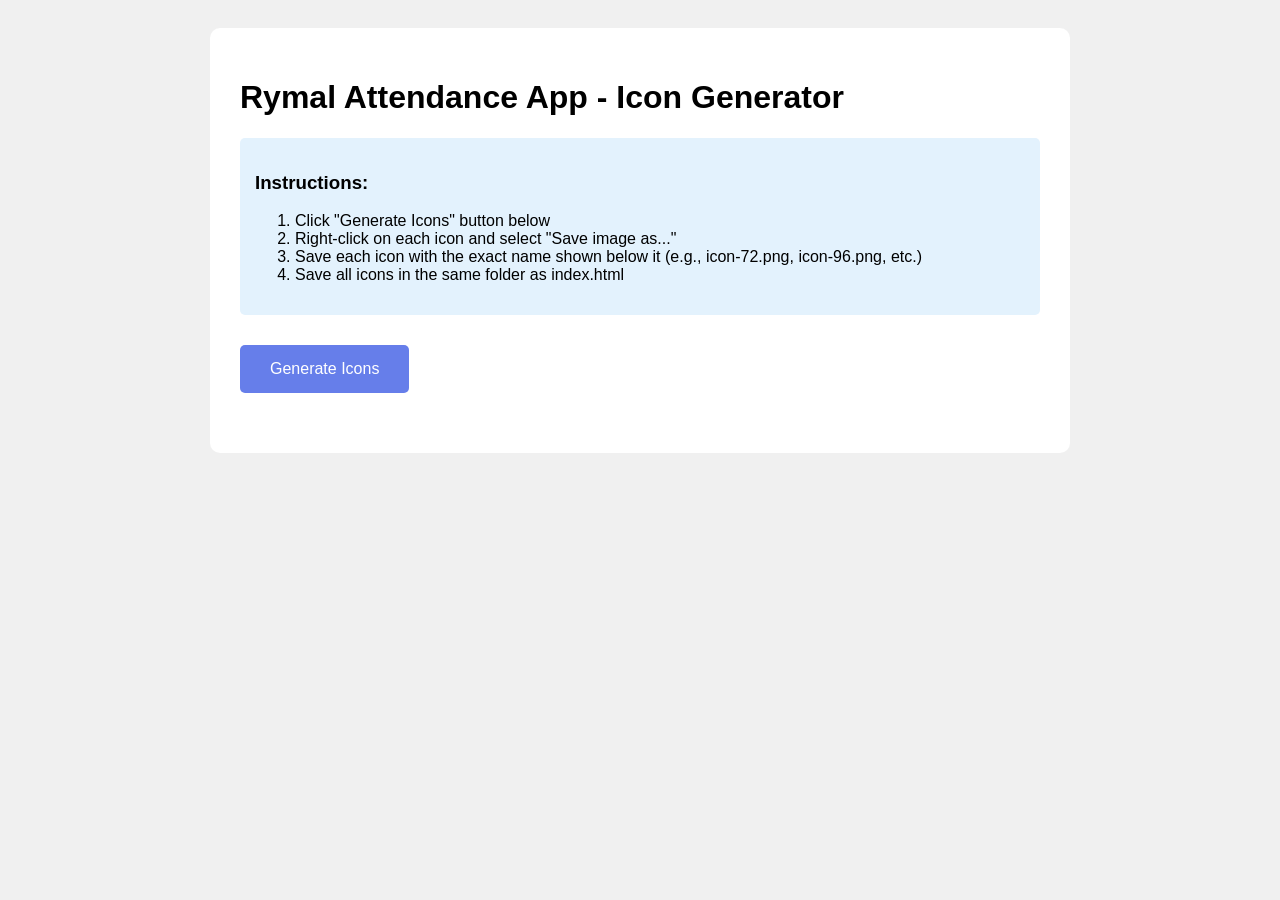
<file: generate-icons.html>
<!DOCTYPE html>
<html lang="en">
<head>
    <meta charset="UTF-8">
    <meta name="viewport" content="width=device-width, initial-scale=1.0">
    <title>Icon Generator</title>
    <style>
        body {
            font-family: Arial, sans-serif;
            padding: 20px;
            background: #f0f0f0;
        }
        .container {
            max-width: 800px;
            margin: 0 auto;
            background: white;
            padding: 30px;
            border-radius: 10px;
        }
        button {
            background: #667eea;
            color: white;
            border: none;
            padding: 15px 30px;
            font-size: 16px;
            border-radius: 5px;
            cursor: pointer;
            margin: 10px 0;
        }
        button:hover {
            background: #5568d3;
        }
        #icons {
            display: grid;
            grid-template-columns: repeat(auto-fill, minmax(150px, 1fr));
            gap: 20px;
            margin-top: 20px;
        }
        .icon-item {
            text-align: center;
        }
        canvas {
            border: 1px solid #ddd;
            border-radius: 5px;
        }
        .instructions {
            background: #e3f2fd;
            padding: 15px;
            border-radius: 5px;
            margin: 20px 0;
        }
    </style>
</head>
<body>
    <div class="container">
        <h1>Rymal Attendance App - Icon Generator</h1>

        <div class="instructions">
            <h3>Instructions:</h3>
            <ol>
                <li>Click "Generate Icons" button below</li>
                <li>Right-click on each icon and select "Save image as..."</li>
                <li>Save each icon with the exact name shown below it (e.g., icon-72.png, icon-96.png, etc.)</li>
                <li>Save all icons in the same folder as index.html</li>
            </ol>
        </div>

        <button onclick="generateIcons()">Generate Icons</button>

        <div id="icons"></div>
    </div>

    <script>
        function generateIcons() {
            const sizes = [72, 96, 128, 144, 152, 192, 384, 512];
            const iconsDiv = document.getElementById('icons');
            iconsDiv.innerHTML = '';

            sizes.forEach(size => {
                const canvas = document.createElement('canvas');
                canvas.width = size;
                canvas.height = size;
                const ctx = canvas.getContext('2d');

                // Create gradient background
                const gradient = ctx.createLinearGradient(0, 0, size, size);
                gradient.addColorStop(0, '#667eea');
                gradient.addColorStop(1, '#764ba2');
                ctx.fillStyle = gradient;
                ctx.fillRect(0, 0, size, size);

                // Add white circle
                ctx.fillStyle = 'white';
                ctx.beginPath();
                ctx.arc(size / 2, size / 2, size * 0.35, 0, Math.PI * 2);
                ctx.fill();

                // Add checkmark
                ctx.strokeStyle = '#667eea';
                ctx.lineWidth = size * 0.08;
                ctx.lineCap = 'round';
                ctx.lineJoin = 'round';
                ctx.beginPath();
                ctx.moveTo(size * 0.35, size * 0.5);
                ctx.lineTo(size * 0.45, size * 0.6);
                ctx.lineTo(size * 0.65, size * 0.4);
                ctx.stroke();

                // Create download link
                const iconItem = document.createElement('div');
                iconItem.className = 'icon-item';

                const img = document.createElement('img');
                img.src = canvas.toDataURL('image/png');
                img.style.width = '100%';
                img.style.maxWidth = '150px';

                const label = document.createElement('p');
                label.innerHTML = `<strong>icon-${size}.png</strong><br>${size}x${size}`;

                const downloadBtn = document.createElement('button');
                downloadBtn.textContent = 'Download';
                downloadBtn.style.fontSize = '12px';
                downloadBtn.style.padding = '8px 15px';
                downloadBtn.onclick = () => {
                    const link = document.createElement('a');
                    link.download = `icon-${size}.png`;
                    link.href = canvas.toDataURL('image/png');
                    link.click();
                };

                iconItem.appendChild(img);
                iconItem.appendChild(label);
                iconItem.appendChild(downloadBtn);
                iconsDiv.appendChild(iconItem);
            });
        }
    </script>
</body>
</html>
</file>
